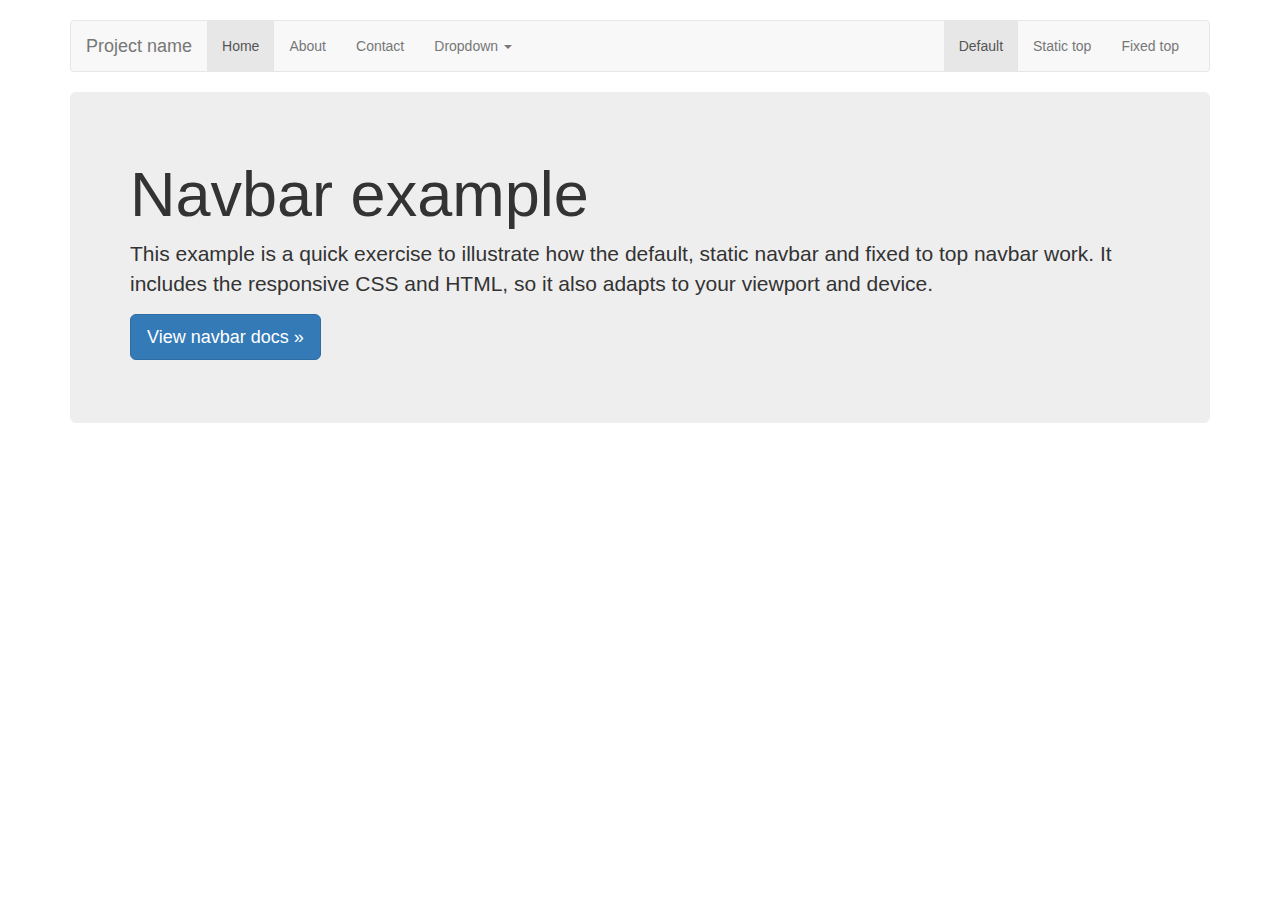
<file: files/Navbar Template for Bootstrap.htm>
<!DOCTYPE html>
<!-- saved from url=(0039)https://v3.bootcss.com/examples/navbar/ -->
<html lang="zh-CN" class="gr__v3_bootcss_com"><head><meta http-equiv="Content-Type" content="text/html; charset=UTF-8">
    
    <meta http-equiv="X-UA-Compatible" content="IE=edge">
    <meta name="viewport" content="width=device-width, initial-scale=1">
    <!-- 上述3个meta标签*必须*放在最前面，任何其他内容都*必须*跟随其后！ -->
    <meta name="description" content="">
    <meta name="author" content="">
    <link rel="icon" href="https://v3.bootcss.com/favicon.ico">

    <title>Navbar Template for Bootstrap</title>

    <!-- Bootstrap core CSS -->
    <link href="./Navbar Template for Bootstrap_files/bootstrap.min.css" rel="stylesheet">

    <!-- IE10 viewport hack for Surface/desktop Windows 8 bug -->
    <link href="./Navbar Template for Bootstrap_files/ie10-viewport-bug-workaround.css" rel="stylesheet">

    <!-- Custom styles for this template -->
    <link href="./Navbar Template for Bootstrap_files/navbar.css" rel="stylesheet">

    <!-- Just for debugging purposes. Don't actually copy these 2 lines! -->
    <!--[if lt IE 9]><script src="../../assets/js/ie8-responsive-file-warning.js"></script><![endif]-->
    <script src="./Navbar Template for Bootstrap_files/ie-emulation-modes-warning.js"></script>

    <!-- HTML5 shim and Respond.js for IE8 support of HTML5 elements and media queries -->
    <!--[if lt IE 9]>
      <script src="https://cdn.bootcss.com/html5shiv/3.7.3/html5shiv.min.js"></script>
      <script src="https://cdn.bootcss.com/respond.js/1.4.2/respond.min.js"></script>
    <![endif]-->
  </head>

  <body data-gr-c-s-loaded="true">

    <div class="container">

      <!-- Static navbar -->
      <nav class="navbar navbar-default">
        <div class="container-fluid">
          <div class="navbar-header">
            <button type="button" class="navbar-toggle collapsed" data-toggle="collapse" data-target="#navbar" aria-expanded="false" aria-controls="navbar">
              <span class="sr-only">Toggle navigation</span>
              <span class="icon-bar"></span>
              <span class="icon-bar"></span>
              <span class="icon-bar"></span>
            </button>
            <a class="navbar-brand" href="https://v3.bootcss.com/examples/navbar/#">Project name</a>
          </div>
          <div id="navbar" class="navbar-collapse collapse" aria-expanded="false" style="height: 1px;">
            <ul class="nav navbar-nav">
              <li class="active"><a href="https://v3.bootcss.com/examples/navbar/#">Home</a></li>
              <li><a href="https://v3.bootcss.com/examples/navbar/#">About</a></li>
              <li><a href="https://v3.bootcss.com/examples/navbar/#">Contact</a></li>
              <li class="dropdown">
                <a href="https://v3.bootcss.com/examples/navbar/#" class="dropdown-toggle" data-toggle="dropdown" role="button" aria-haspopup="true" aria-expanded="false">Dropdown <span class="caret"></span></a>
                <ul class="dropdown-menu">
                  <li><a href="https://v3.bootcss.com/examples/navbar/#">Action</a></li>
                  <li><a href="https://v3.bootcss.com/examples/navbar/#">Another action</a></li>
                  <li><a href="https://v3.bootcss.com/examples/navbar/#">Something else here</a></li>
                  <li role="separator" class="divider"></li>
                  <li class="dropdown-header">Nav header</li>
                  <li><a href="https://v3.bootcss.com/examples/navbar/#">Separated link</a></li>
                  <li><a href="https://v3.bootcss.com/examples/navbar/#">One more separated link</a></li>
                </ul>
              </li>
            </ul>
            <ul class="nav navbar-nav navbar-right">
              <li class="active"><a href="https://v3.bootcss.com/examples/navbar/">Default <span class="sr-only">(current)</span></a></li>
              <li><a href="https://v3.bootcss.com/examples/navbar-static-top/">Static top</a></li>
              <li><a href="https://v3.bootcss.com/examples/navbar-fixed-top/">Fixed top</a></li>
            </ul>
          </div><!--/.nav-collapse -->
        </div><!--/.container-fluid -->
      </nav>

      <!-- Main component for a primary marketing message or call to action -->
      <div class="jumbotron">
        <h1>Navbar example</h1>
        <p>This example is a quick exercise to illustrate how the default, static navbar and fixed to top navbar work. It includes the responsive CSS and HTML, so it also adapts to your viewport and device.</p>
        <p>
          <a class="btn btn-lg btn-primary" href="https://v3.bootcss.com/components/#navbar" role="button">View navbar docs »</a>
        </p>
      </div>

    </div> <!-- /container -->


    <!-- Bootstrap core JavaScript
    ================================================== -->
    <!-- Placed at the end of the document so the pages load faster -->
    <script src="https://cdn.jsdelivr.net/npm/jquery@1.12.4/dist/jquery.min.js"></script>
    <!-- 加载 Bootstrap 的所有 JavaScript 插件。你也可以根据需要只加载单个插件。 -->
    <script src="https://cdn.jsdelivr.net/npm/bootstrap@3.3.7/dist/js/bootstrap.min.js"></script>
  

</body><span class="gr__tooltip"><span class="gr__tooltip-content"></span><i class="gr__tooltip-logo"></i><span class="gr__triangle"></span></span></html>
</file>
<file: files/Navbar Template for Bootstrap_files/navbar.css>
body {
  padding-top: 20px;
  padding-bottom: 20px;
}

.navbar {
  margin-bottom: 20px;
}
</file>
<file: files/Navbar Template for Bootstrap_files/ie10-viewport-bug-workaround.css>
/*!
 * IE10 viewport hack for Surface/desktop Windows 8 bug
 * Copyright 2014-2015 Twitter, Inc.
 * Licensed under MIT (https://github.com/twbs/bootstrap/blob/master/LICENSE)
 */

/*
 * See the Getting Started docs for more information:
 * http://getbootstrap.com/getting-started/#support-ie10-width
 */
@-ms-viewport     { width: device-width; }
@-o-viewport      { width: device-width; }
@viewport         { width: device-width; }
</file>
